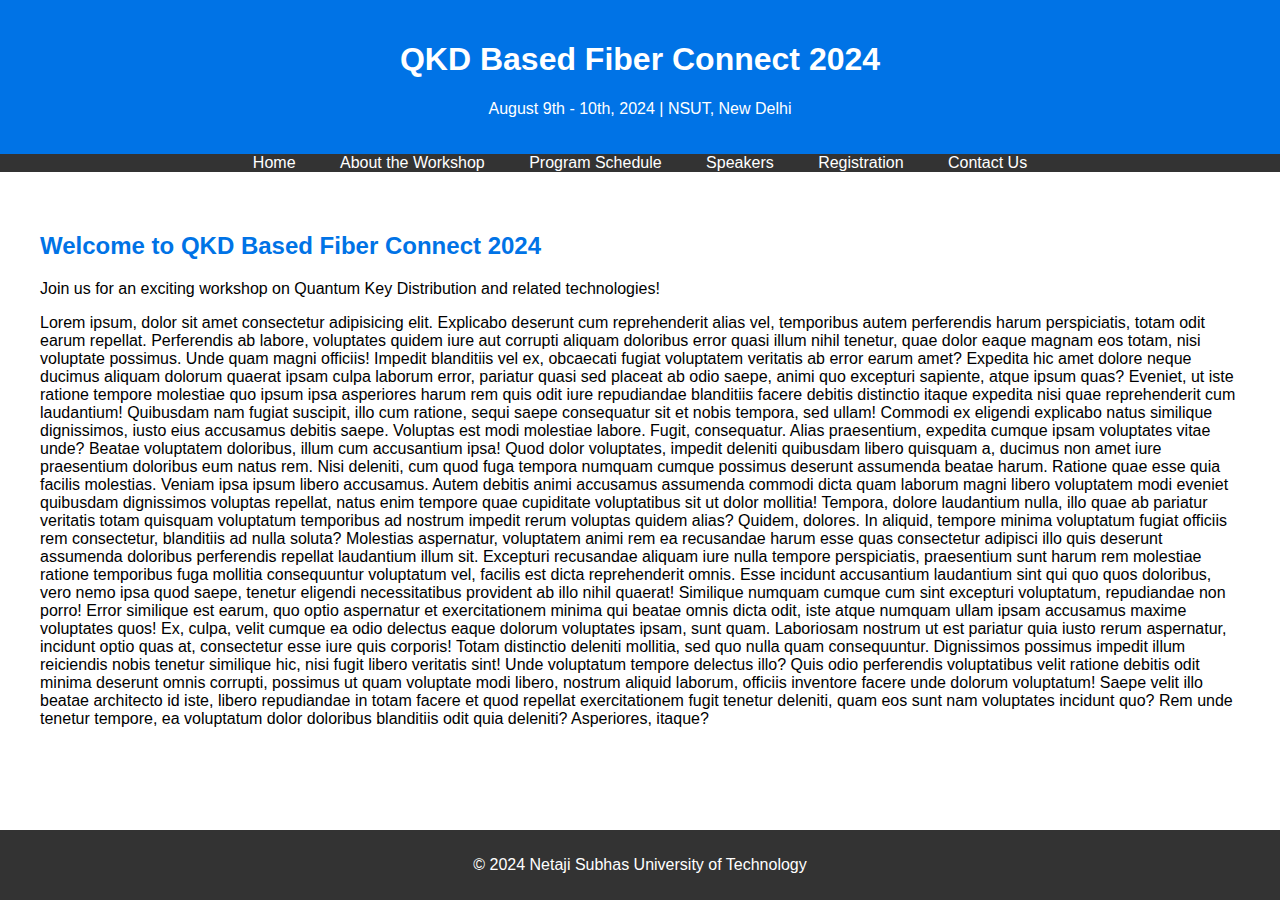
<file: index.html>
<!DOCTYPE html>
<html lang="en">
<head>
    <meta charset="UTF-8">
    <meta name="viewport" content="width=device-width, initial-scale=1.0">
    <title>QKD Based Fiber Connect 2024</title>
    <link rel="stylesheet" href="style.css">
</head>
<body>
    <header>
        <h1>QKD Based Fiber Connect 2024</h1>
        <p>August 9th - 10th, 2024 | NSUT, New Delhi</p>
    </header>
    <nav>
        <ul>
            <li><a href="index.html">Home</a></li>
            <li><a href="about.html">About the Workshop</a></li>
            <li><a href="program.html">Program Schedule</a></li>
            <li><a href="speakers.html">Speakers</a></li>
            <li><a href="registration.html">Registration</a></li>
            <li><a href="contact.html">Contact Us</a></li>
        </ul>
    </nav>
    <main>
        <section>
            <h2>Welcome to QKD Based Fiber Connect 2024</h2>
            <p>Join us for an exciting workshop on Quantum Key Distribution and related technologies!</p>
            <p>Lorem ipsum, dolor sit amet consectetur adipisicing elit. Explicabo deserunt cum reprehenderit alias vel, temporibus autem perferendis harum perspiciatis, totam odit earum repellat. Perferendis ab labore, voluptates quidem iure aut corrupti aliquam doloribus error quasi illum nihil tenetur, quae dolor eaque magnam eos totam, nisi voluptate possimus. Unde quam magni officiis! Impedit blanditiis vel ex, obcaecati fugiat voluptatem veritatis ab error earum amet? Expedita hic amet dolore neque ducimus aliquam dolorum quaerat ipsam culpa laborum error, pariatur quasi sed placeat ab odio saepe, animi quo excepturi sapiente, atque ipsum quas? Eveniet, ut iste ratione tempore molestiae quo ipsum ipsa asperiores harum rem quis odit iure repudiandae blanditiis facere debitis distinctio itaque expedita nisi quae reprehenderit cum laudantium! Quibusdam nam fugiat suscipit, illo cum ratione, sequi saepe consequatur sit et nobis tempora, sed ullam! Commodi ex eligendi explicabo natus similique dignissimos, iusto eius accusamus debitis saepe. Voluptas est modi molestiae labore. Fugit, consequatur. Alias praesentium, expedita cumque ipsam voluptates vitae unde? Beatae voluptatem doloribus, illum cum accusantium ipsa! Quod dolor voluptates, impedit deleniti quibusdam libero quisquam a, ducimus non amet iure praesentium doloribus eum natus rem. Nisi deleniti, cum quod fuga tempora numquam cumque possimus deserunt assumenda beatae harum. Ratione quae esse quia facilis molestias. Veniam ipsa ipsum libero accusamus. Autem debitis animi accusamus assumenda commodi dicta quam laborum magni libero voluptatem modi eveniet quibusdam dignissimos voluptas repellat, natus enim tempore quae cupiditate voluptatibus sit ut dolor mollitia! Tempora, dolore laudantium nulla, illo quae ab pariatur veritatis totam quisquam voluptatum temporibus ad nostrum impedit rerum voluptas quidem alias? Quidem, dolores. In aliquid, tempore minima voluptatum fugiat officiis rem consectetur, blanditiis ad nulla soluta? Molestias aspernatur, voluptatem animi rem ea recusandae harum esse quas consectetur adipisci illo quis deserunt assumenda doloribus perferendis repellat laudantium illum sit. Excepturi recusandae aliquam iure nulla tempore perspiciatis, praesentium sunt harum rem molestiae ratione temporibus fuga mollitia consequuntur voluptatum vel, facilis est dicta reprehenderit omnis. Esse incidunt accusantium laudantium sint qui quo quos doloribus, vero nemo ipsa quod saepe, tenetur eligendi necessitatibus provident ab illo nihil quaerat! Similique numquam cumque cum sint excepturi voluptatum, repudiandae non porro! Error similique est earum, quo optio aspernatur et exercitationem minima qui beatae omnis dicta odit, iste atque numquam ullam ipsam accusamus maxime voluptates quos! Ex, culpa, velit cumque ea odio delectus eaque dolorum voluptates ipsam, sunt quam. Laboriosam nostrum ut est pariatur quia iusto rerum aspernatur, incidunt optio quas at, consectetur esse iure quis corporis! Totam distinctio deleniti mollitia, sed quo nulla quam consequuntur. Dignissimos possimus impedit illum reiciendis nobis tenetur similique hic, nisi fugit libero veritatis sint! Unde voluptatum tempore delectus illo? Quis odio perferendis voluptatibus velit ratione debitis odit minima deserunt omnis corrupti, possimus ut quam voluptate modi libero, nostrum aliquid laborum, officiis inventore facere unde dolorum voluptatum! Saepe velit illo beatae architecto id iste, libero repudiandae in totam facere et quod repellat exercitationem fugit tenetur deleniti, quam eos sunt nam voluptates incidunt quo? Rem unde tenetur tempore, ea voluptatum dolor doloribus blanditiis odit quia deleniti? Asperiores, itaque?</p>
        </section>
    </main>
    <footer>
        <p>&copy; 2024 Netaji Subhas University of Technology</p>
    </footer>
</body>
</html>
</file>
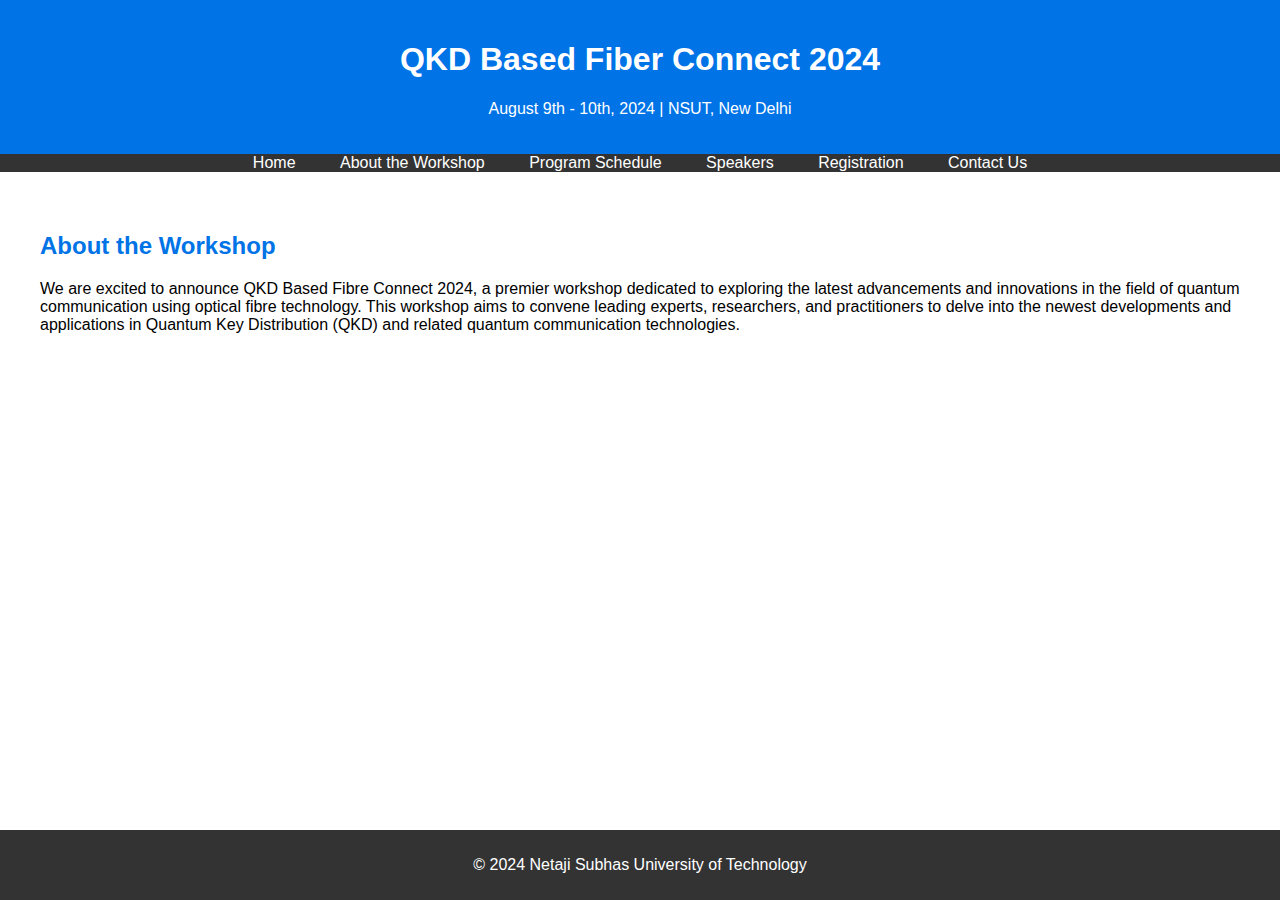
<file: about.html>
<!DOCTYPE html>
<html lang="en">
<head>
    <meta charset="UTF-8">
    <meta name="viewport" content="width=device-width, initial-scale=1.0">
    <title>About the Workshop - QKD Based Fiber Connect 2024</title>
    <link rel="stylesheet" href="style.css">
</head>
<body>
    <header>
        <h1>QKD Based Fiber Connect 2024</h1>
        <p>August 9th - 10th, 2024 | NSUT, New Delhi</p>
    </header>
    <nav>
        <ul>
            <li><a href="index.html">Home</a></li>
            <li><a href="about.html">About the Workshop</a></li>
            <li><a href="program.html">Program Schedule</a></li>
            <li><a href="speakers.html">Speakers</a></li>
            <li><a href="registration.html">Registration</a></li>
            <li><a href="contact.html">Contact Us</a></li>
        </ul>
    </nav>
    <main>
        <section>
            <h2>About the Workshop</h2>
            <p>We are excited to announce QKD Based Fibre Connect 2024, a premier workshop dedicated to exploring the latest advancements and innovations in the field of quantum communication using optical fibre technology. This workshop aims to convene leading experts, researchers, and practitioners to delve into the newest developments and applications in Quantum Key Distribution (QKD) and related quantum communication technologies.</p>
        </section>
    </main>
    <footer>
        <p>&copy; 2024 Netaji Subhas University of Technology</p>
    </footer>
</body>
</html>
</file>
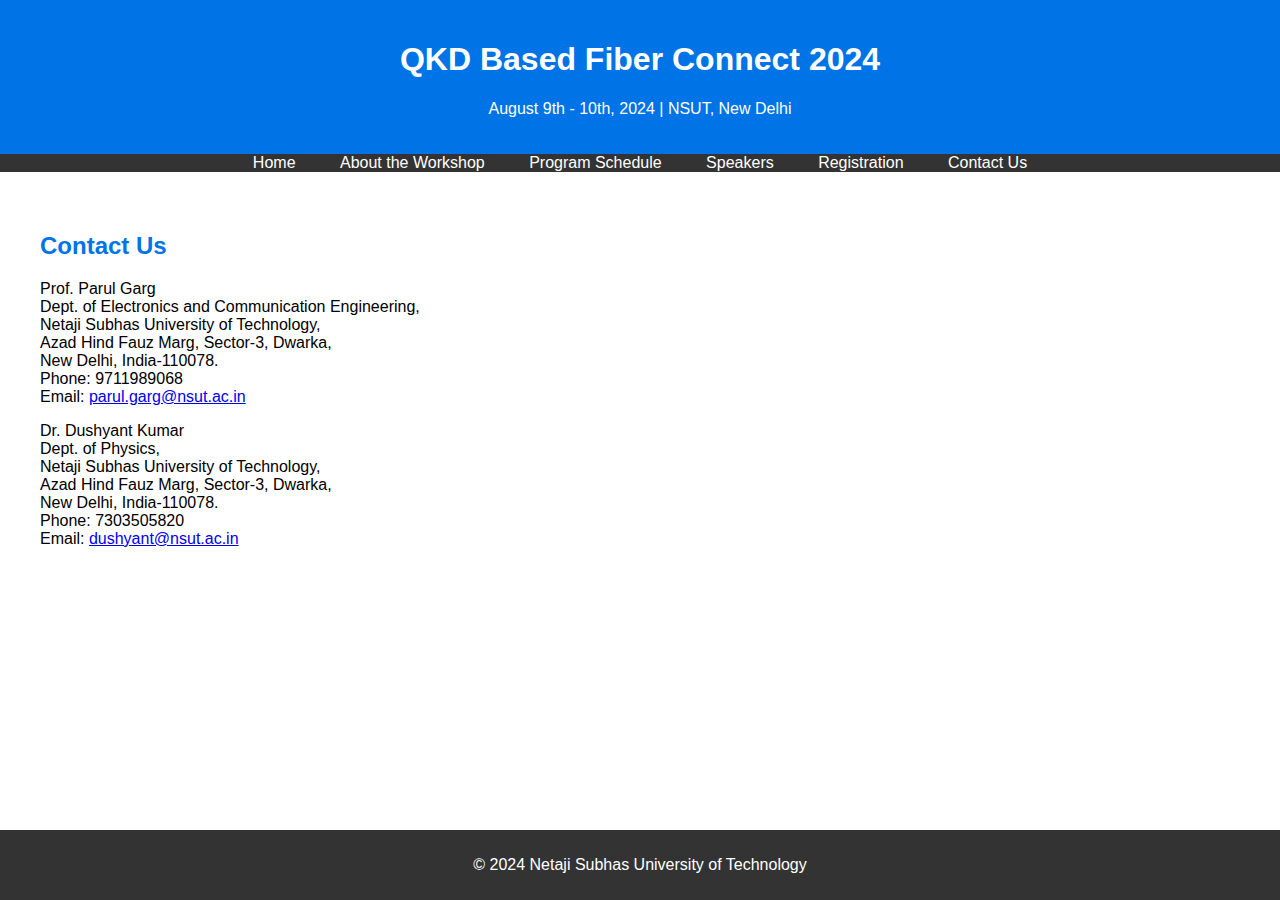
<file: contact.html>
<!DOCTYPE html>
<html lang="en">
<head>
    <meta charset="UTF-8">
    <meta name="viewport" content="width=device-width, initial-scale=1.0">
    <title>Contact Us - QKD Based Fiber Connect 2024</title>
    <link rel="stylesheet" href="style.css">
</head>
<body>
    <header>
        <h1>QKD Based Fiber Connect 2024</h1>
        <p>August 9th - 10th, 2024 | NSUT, New Delhi</p>
    </header>
    <nav>
        <ul>
            <li><a href="index.html">Home</a></li>
            <li><a href="about.html">About the Workshop</a></li>
            <li><a href="program.html">Program Schedule</a></li>
            <li><a href="speakers.html">Speakers</a></li>
            <li><a href="registration.html">Registration</a></li>
            <li><a href="contact.html">Contact Us</a></li>
        </ul>
    </nav>
    <main>
        <section>
            <h2>Contact Us</h2>
            <p>Prof. Parul Garg<br>
               Dept. of Electronics and Communication Engineering,<br>
               Netaji Subhas University of Technology,<br>
               Azad Hind Fauz Marg, Sector-3, Dwarka,<br>
               New Delhi, India-110078.<br>
               Phone: 9711989068<br>
               Email: <a href="mailto:parul.garg@nsut.ac.in">parul.garg@nsut.ac.in</a>
            </p>
            <p>Dr. Dushyant Kumar<br>
               Dept. of Physics,<br>
               Netaji Subhas University of Technology,<br>
               Azad Hind Fauz Marg, Sector-3, Dwarka,<br>
               New Delhi, India-110078.<br>
               Phone: 7303505820<br>
               Email: <a href="mailto:dushyant@nsut.ac.in">dushyant@nsut.ac.in</a>
            </p>
        </section>
    </main>
    <footer>
        <p>&copy; 2024 Netaji Subhas University of Technology</p>
    </footer>
</body>
</html>
</file>
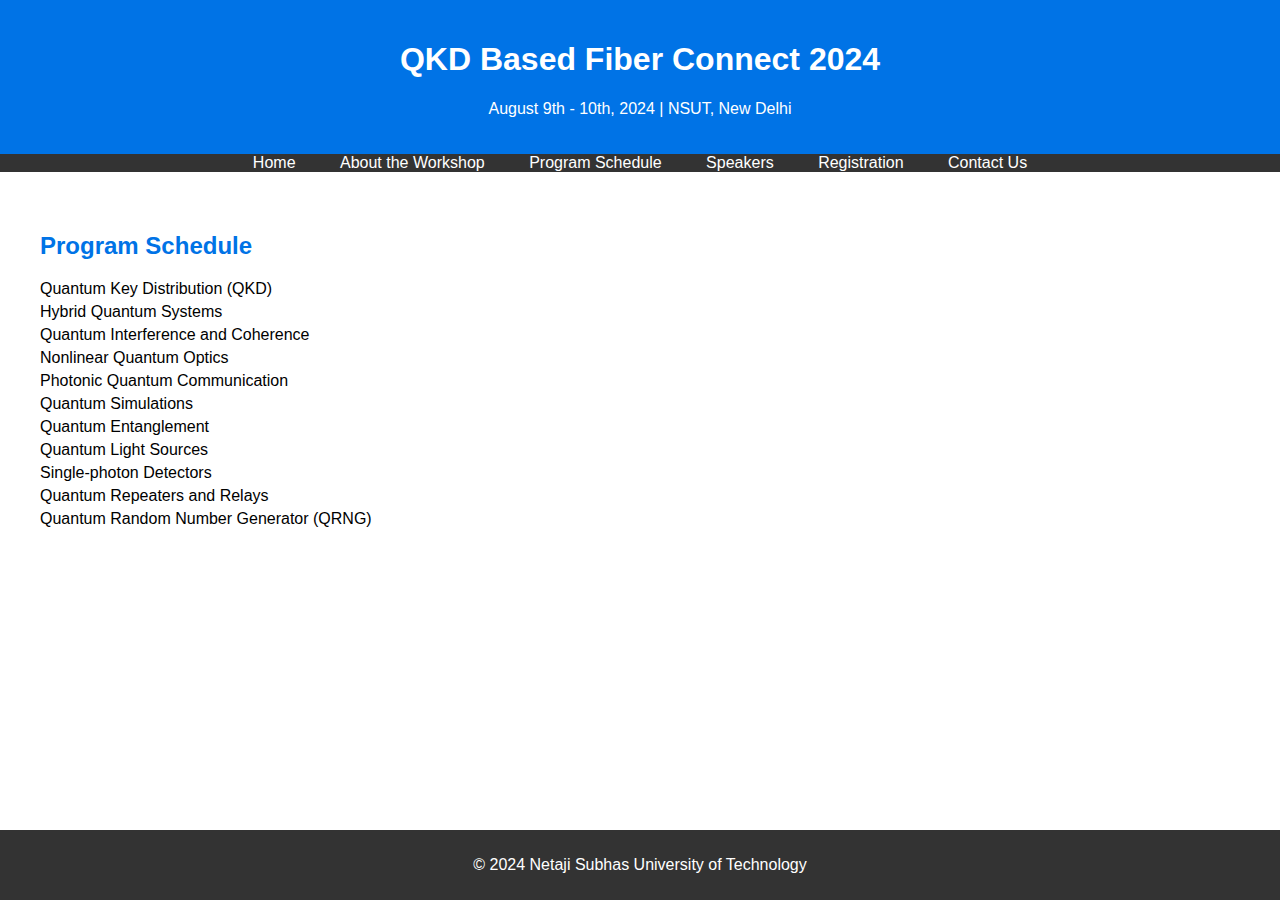
<file: program.html>
<!DOCTYPE html>
<html lang="en">
<head>
    <meta charset="UTF-8">
    <meta name="viewport" content="width=device-width, initial-scale=1.0">
    <title>Program Schedule - QKD Based Fiber Connect 2024</title>
    <link rel="stylesheet" href="style.css">
</head>
<body>
    <header>
        <h1>QKD Based Fiber Connect 2024</h1>
        <p>August 9th - 10th, 2024 | NSUT, New Delhi</p>
    </header>
    <nav>
        <ul>
            <li><a href="index.html">Home</a></li>
            <li><a href="about.html">About the Workshop</a></li>
            <li><a href="program.html">Program Schedule</a></li>
            <li><a href="speakers.html">Speakers</a></li>
            <li><a href="registration.html">Registration</a></li>
            <li><a href="contact.html">Contact Us</a></li>
        </ul>
    </nav>
    <main>
        <section>
            <h2>Program Schedule</h2>
            <ul>
                <li>Quantum Key Distribution (QKD)</li>
                <li>Hybrid Quantum Systems</li>
                <li>Quantum Interference and Coherence</li>
                <li>Nonlinear Quantum Optics</li>
                <li>Photonic Quantum Communication</li>
                <li>Quantum Simulations</li>
                <li>Quantum Entanglement</li>
                <li>Quantum Light Sources</li>
                <li>Single-photon Detectors</li>
                <li>Quantum Repeaters and Relays</li>
                <li>Quantum Random Number Generator (QRNG)</li>
            </ul>
        </section>
    </main>
    <footer>
        <p>&copy; 2024 Netaji Subhas University of Technology</p>
    </footer>
</body>
</html>
</file>
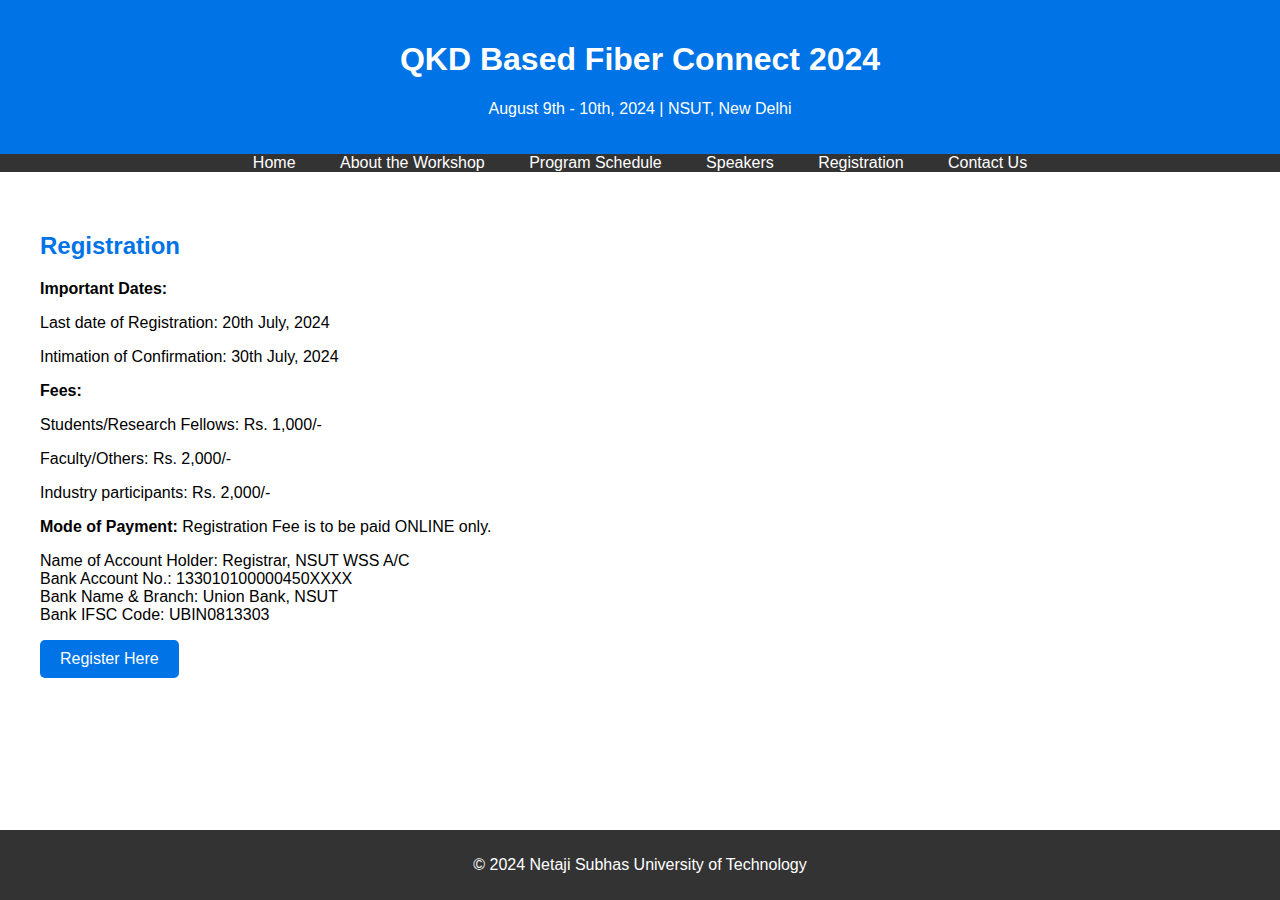
<file: registration.html>
<!DOCTYPE html>
<html lang="en">
<head>
    <meta charset="UTF-8">
    <meta name="viewport" content="width=device-width, initial-scale=1.0">
    <title>Registration - QKD Based Fiber Connect 2024</title>
    <link rel="stylesheet" href="style.css">
</head>
<body>
    <header>
        <h1>QKD Based Fiber Connect 2024</h1>
        <p>August 9th - 10th, 2024 | NSUT, New Delhi</p>
    </header>
    <nav>
        <ul>
            <li><a href="index.html">Home</a></li>
            <li><a href="about.html">About the Workshop</a></li>
            <li><a href="program.html">Program Schedule</a></li>
            <li><a href="speakers.html">Speakers</a></li>
            <li><a href="registration.html">Registration</a></li>
            <li><a href="contact.html">Contact Us</a></li>
        </ul>
    </nav>
    <main>
        <section>
            <h2>Registration</h2>
            <p><strong>Important Dates:</strong></p>
            <p>Last date of Registration: 20th July, 2024</p>
            <p>Intimation of Confirmation: 30th July, 2024</p>
            <p><strong>Fees:</strong></p>
            <p>Students/Research Fellows: Rs. 1,000/-</p>
            <p>Faculty/Others: Rs. 2,000/-</p>
            <p>Industry participants: Rs. 2,000/-</p>
            <p><strong>Mode of Payment:</strong> Registration Fee is to be paid ONLINE only.</p>
            <p>Name of Account Holder: Registrar, NSUT WSS A/C<br>
               Bank Account No.: 133010100000450XXXX<br>
               Bank Name & Branch: Union Bank, NSUT<br>
               Bank IFSC Code: UBIN0813303
            </p>
            <a href="https://registration-link.com" class="register-button">Register Here</a>
        </section>
    </main>
    <footer>
        <p>&copy; 2024 Netaji Subhas University of Technology</p>
    </footer>
</body>
</html>
</file>
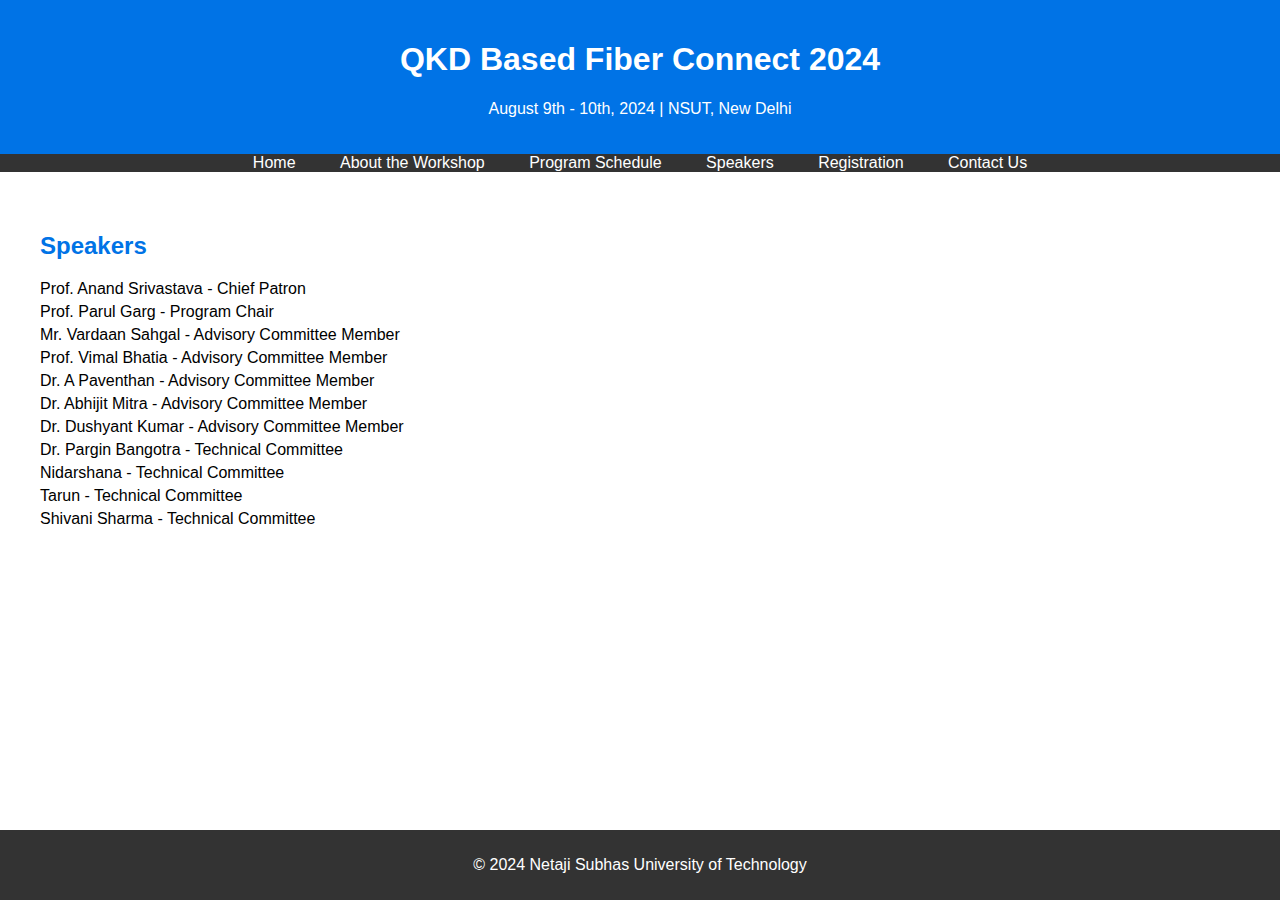
<file: speakers.html>
<!DOCTYPE html>
<html lang="en">
<head>
    <meta charset="UTF-8">
    <meta name="viewport" content="width=device-width, initial-scale=1.0">
    <title>Speakers - QKD Based Fiber Connect 2024</title>
    <link rel="stylesheet" href="style.css">
</head>
<body>
    <header>
        <h1>QKD Based Fiber Connect 2024</h1>
        <p>August 9th - 10th, 2024 | NSUT, New Delhi</p>
    </header>
    <nav>
        <ul>
            <li><a href="index.html">Home</a></li>
            <li><a href="about.html">About the Workshop</a></li>
            <li><a href="program.html">Program Schedule</a></li>
            <li><a href="speakers.html">Speakers</a></li>
            <li><a href="registration.html">Registration</a></li>
            <li><a href="contact.html">Contact Us</a></li>
        </ul>
    </nav>
    <main>
        <section>
            <h2>Speakers</h2>
            <ul>
                <li>Prof. Anand Srivastava - Chief Patron</li>
                <li>Prof. Parul Garg - Program Chair</li>
                <li>Mr. Vardaan Sahgal - Advisory Committee Member</li>
                <li>Prof. Vimal Bhatia - Advisory Committee Member</li>
                <li>Dr. A Paventhan - Advisory Committee Member</li>
                <li>Dr. Abhijit Mitra - Advisory Committee Member</li>
                <li>Dr. Dushyant Kumar - Advisory Committee Member</li>
                <li>Dr. Pargin Bangotra - Technical Committee</li>
                <li>Nidarshana - Technical Committee</li>
                <li>Tarun - Technical Committee</li>
                <li>Shivani Sharma - Technical Committee</li>
            </ul>
        </section>
    </main>
    <footer>
        <p>&copy; 2024 Netaji Subhas University of Technology</p>
    </footer>
</body>
</html>
</file>
<file: style.css>
body {
    font-family: Arial, sans-serif;
    margin: 0;
    padding: 0;
    display: flex;
    flex-direction: column;
    min-height: 100vh;
}

header {
    background-color: #0073e6;
    color: white;
    padding: 20px;
    text-align: center;
}

nav ul {
    background-color: #333;
    color: white;
    list-style-type: none;
    margin: 0;
    padding: 0;
    text-align: center;
}

nav ul li {
    display: inline;
    padding: 10px 20px;
}

nav ul li a {
    color: white;
    text-decoration: none;
}

main {
    flex: 1;
    padding: 20px;
    margin: 20px;
}

footer {
    background-color: #333;
    color: white;
    text-align: center;
    padding: 10px;
}

.register-button {
    display: inline-block;
    padding: 10px 20px;
    background-color: #0073e6;
    color: white;
    text-decoration: none;
    border-radius: 5px;
}

.register-button:hover {
    background-color: #005bb5;
}

ul {
    list-style-type: none;
    padding: 0;
}

ul li {
    margin: 5px 0;
}

h2 {
    color: #0073e6;
}
</file>
